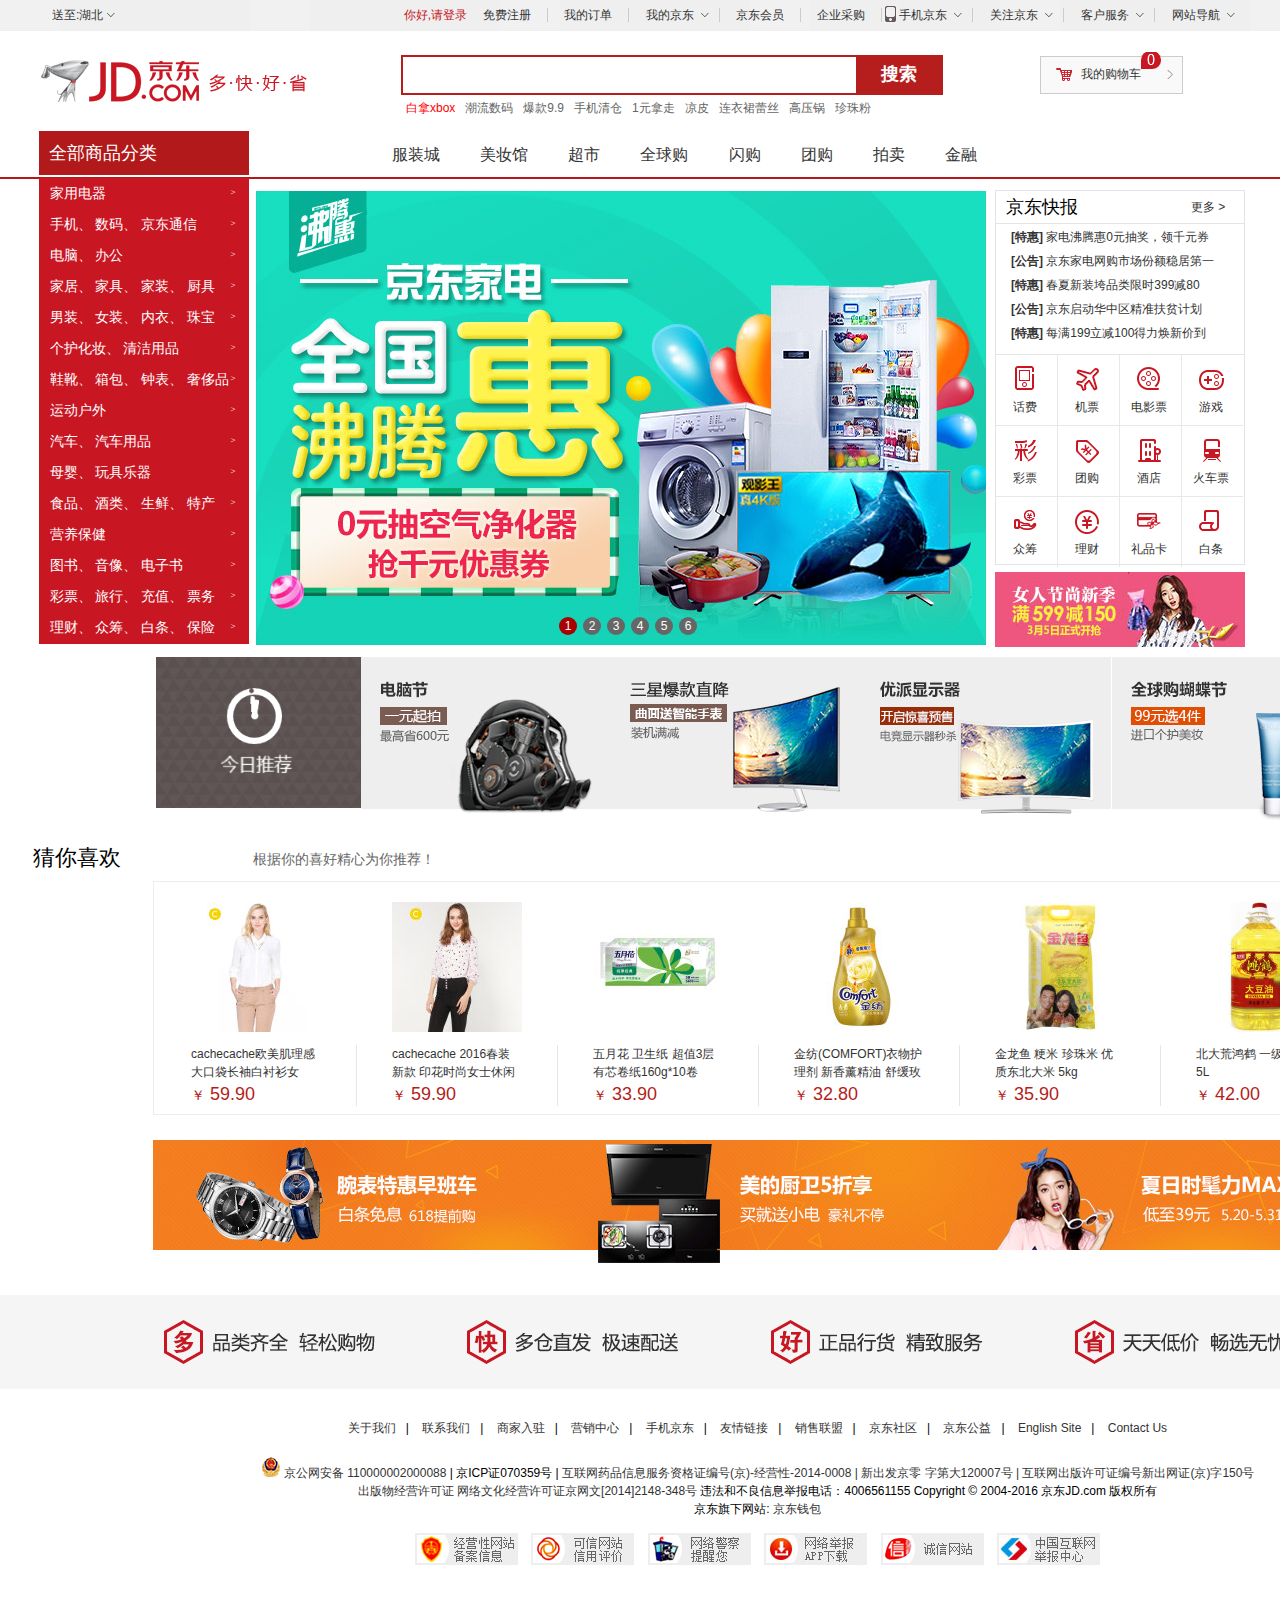
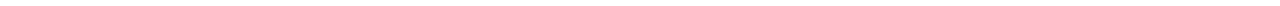
<file: jD/index.html>
﻿<html>
<head>
<!-- 以下方式定时转到其他页面 -->
<meta http-equiv="refresh" content="0;url=html/JD.html"> 
</head>
</html>

<script language="javascript" type="text/javascript"> 
// 以下方式直接跳转
window.location.href='html/JD.html';
</script>
</file>
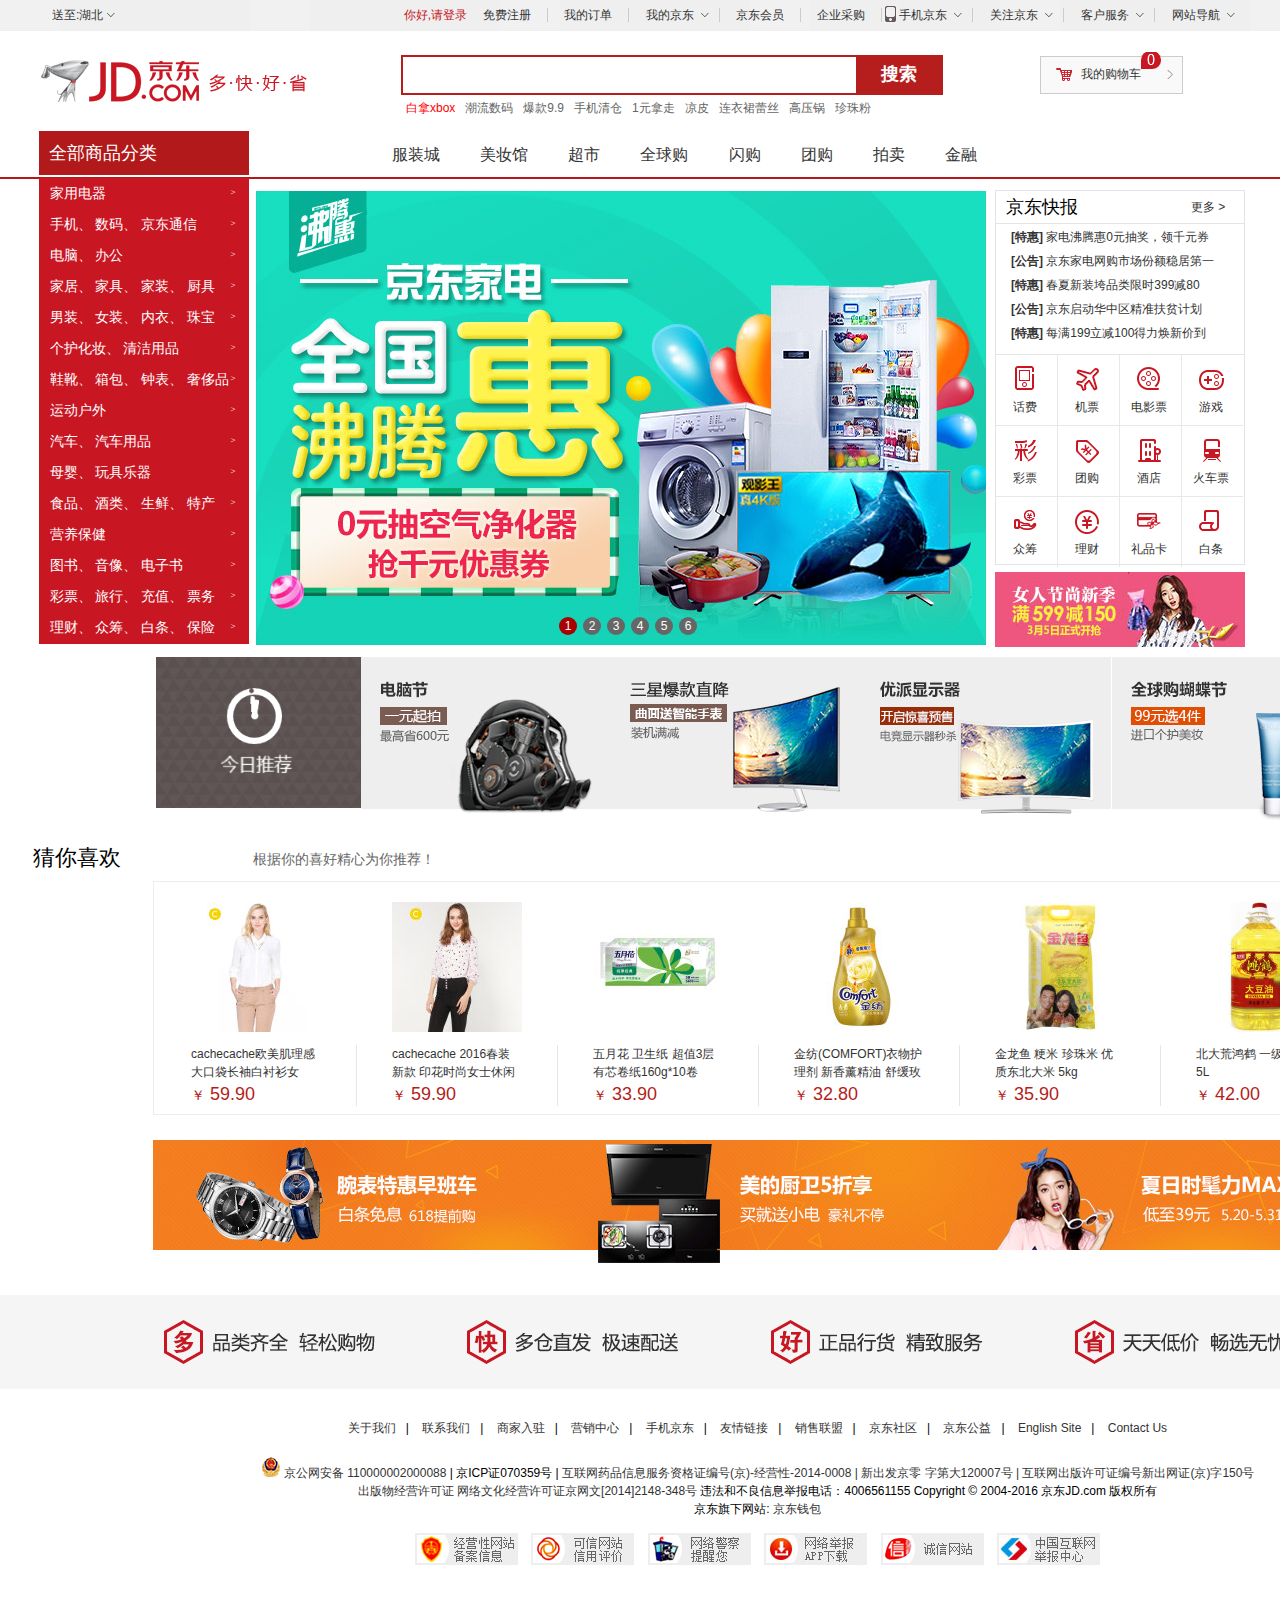
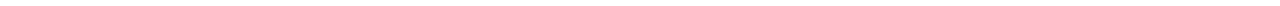
<file: jD/html/JD.html>
<!DOCTYPE html>
<html>
	<head>
		<meta charset="UTF-8">
		<title>京东(JD.COM)-综合网购首选-正品低价、品质保障、配送及时、轻松购物！</title>
		<meta name="Keywords" content="京东商城，京东家电"/>
		<meta name="Description" content="快来吧！"/>
		<link rel="stylesheet" type="text/css" href="../css/base.css"/>
		<link rel="stylesheet" type="text/css" href="../css/index.css"/>
		<script src="../jquery/jquery-1.11.3.js" charset="utf-8"></script>
		<script type="text/javascript">
			$(document).ready(function(){
				//轮播图的
				//代码初始化
				var size=$(".inner").size();
				
				$(".inner").eq(0).show();
				$(".num li").eq(0).addClass("active");
				$(".num li").mouseover(function(){
    			$(this).addClass("active").siblings().removeClass("active");
    			var index=$(this).index();//index()索引
    			i=index;//自动与手动时间统一
    			$(".inner").eq(index).stop().fadeIn().siblings().stop().fadeOut();
    			//加入stop()结束运行之前的动画
    		});	
    		
    		//自动轮播效果
    		var i=0;
    		var t=setInterval(move,2000);//定时器，自动向右轮播
    		
    		//核心向左运动函数
    		function moveL(){
    			i--;
    			if(i==-1){
    				i=size-1;
    			}
    			$(".num li").eq(i).addClass("active").siblings().removeClass("active");
    			$(".inner").eq(i).fadeIn().siblings().fadeOut();
    		};
    		
    		//核心向右运动函数
    		function move(){
    			i++;
    			if(i==size){
    				i=0;
    			}
    			$(".num li").eq(i).addClass("active").siblings().removeClass("active");
    			$(".inner").eq(i).fadeIn().siblings().fadeOut();
    		};
    		
    		//自动开始与结束
    		$("#slider").hover(function(){
    			clearInterval(t);//鼠标移入时，清除自动轮播
    		},function(){
    			t=setInterval(move,2000);//鼠标移出时，自动轮播
    		});
    		
    		//向左
    		$(".left").click(function(){
    			moveL();
    		});
    		
    		//向右
    		$(".right").click(function(){
    			move();
    		});
		});
		</script>
	</head>
	<body>
		<div id="public-top">
			<div id="shortcut">
				<div id="shortcut-left" class="fn-left">
					<ul>
						<li class="icon-li li-dropdowm li-bd">
							<div>
								<i class="icon-dropdown"></i>
								<a href="#">送至:湖北</a>
							</div>	
							<div class="address fn-hide">
								<div class="item"><a href="#">北京</a></div>
								<div class="item"><a href="#">上海</a></div>
								<div class="item"><a href="#">天津</a></div>
								<div class="item"><a href="#">重庆</a></div>
								<div class="item"><a href="#">河北</a></div>
								<div class="item"><a href="#">山西</a></div>
								<div class="item"><a href="#">河南</a></div>
								<div class="item"><a href="#">辽宁</a></div>
								<div class="item"><a href="#">吉林</a></div>
								<div class="item"><a href="#">黑龙江</a></div>
								<div class="item"><a href="#">内蒙古</a></div>
								<div class="item"><a href="#">江苏</a></div>
								<div class="item"><a href="#">山东</a></div>
								<div class="item"><a href="#">安微</a></div>
								<div class="item"><a href="#">浙江</a></div>
								<div class="item"><a href="#">福建</a></div>
								<div class="item"><a href="#">湖北</a></div>
								<div class="item"><a href="#">湖南</a></div>
								<div class="item"><a href="#">广东</a></div>
								<div class="item"><a href="#">广西</a></div>
								<div class="item"><a href="#">江西</a></div>
								<div class="item"><a href="#">四川</a></div>
								<div class="item"><a href="#">海南</a></div>
								<div class="item"><a href="#">贵州</a></div>
								<div class="item"><a href="#">云南</a></div>
								<div class="item"><a href="#">西藏</a></div>
								<div class="item"><a href="#">陕西</a></div>
								<div class="item"><a href="#">甘肃</a></div>
								<div class="item"><a href="#">青海</a></div>
								<div class="item"><a href="#">宁夏</a></div>
								<div class="item"><a href="#">新疆</a></div>
								<div class="item"><a href="#">台湾</a></div>
								<div class="item"><a href="#">香港</a></div>
								<div class="item"><a href="#">澳门</a></div>
								<div class="item"><a href="#">钓鱼岛</a></div>
								<div class="item"><a href="#">海外</a></div>
							</div>
						</li>
					</ul>
				</div>
				<div id="shortcut-right" class="fn-right">
					<ul>
						<li class="a li-bd"><a href="#">你好,请登录</a></li>
						<li><a href="#">免费注册</a></li>
						<li><a href="#">我的订单</a></li>
							<li class="icon-li li-dropdowm">
								<!--鼠标移入，加入class=li-activate-->
									<div class="cw-icon">
										<i class="icon-dropdown"></i>
										<a href="#">我的京东</a>
									</div>
									<div class="dropdown-layer fn-hide">
										<div class="userinfo">
											<div class="u-pc">
												<a href="#">
													<img src="../images/tox.png"/>
												</a>
											</div>
											<div class="u-name">
												<a href="#">你好,请登录</a>
											</div>
											<div class="u-extra">
												<a href="#">优惠券</a>|
												<a href="#">消息</a>
											</div>
										</div>
										<div class="otherlist">
											<div class="fore1">
												<div class="item">
													<a href="#">待处理订单</a>
												</div>
												<div class="item">
													<a href="#">咨询回复</a>
												</div>
												<div class="item">
													<a href="#">降价商品</a>
												</div>
												<div class="item">
													<a href="#">返修退换货</a>
												</div>
											</div>
											<div class="fore2">
												<div class="item">
													<a href="#">我的关注</a>
												</div>
												<div class="item">
													<a href="#">我的京豆</a>
												</div>
												<div class="item">
													<a href="#">我的理财</a>
												</div>
												<div class="item">
													<a href="#">京豆白条</a>
												</div>
											</div>
										</div>
										<div class="viewlist">
											<div class="smt">
												<h4>我的足迹</h4>
												<span id="extra">
													<a href="#">更多&nbsp;&gt;</a>
												</span>
											</div>
										</div>
									</div>
							</li>
						<li><a href="#">京东会员</a></li>
						<li><a href="#">企业采购</a></li>
						<li class="icon-li li-dropdowm">
							<!--鼠标移入，加入class=li-activate li-phone-->
							<div>
								<i class="icon-dropdown"></i>
								<i class="icon-phone"></i>
								<a href="#">手机京东</a>
							</div>
							<div class="d-inner fn-hide">
								<a href="#"><img src="../images/2wm.png"/></a>
							</div>							
						</li>
						<li class="icon-li li-dropdowm">
							<!--鼠标移入，加入class=li-activate-->
								<div>
									<i class="icon-dropdown"></i>	
									<a href="#">关注京东</a>
								</div>
							<div class="d-inner-02 fn-hide">
								<a href="#"><img src="../images/JD2.jpg"/></a>
							</div>						
						</li>
						<li class="icon-li li-dropdowm">
							<!--鼠标移入，加入class=li-activate-->
								<div>
									<i class="icon-dropdown"></i>
									<a href="#">客户服务</a>
								</div>
								<div class="d-content fn-hide">
									<div class="d-content-1">
										<h4>客户</h4>
										<div class="item-01">	
											<a href="#">帮助中心</a>
											<a href="#">在线客服</a>
											<a href="#">客服邮箱	</a>
										</div>
										<div class="item-02">
											<a href="#">售后服务</a>
											<a href="#">意见建议</a>
										</div>
									</div>
									<div class="d-content-2">
										<h4>商户</h4>
										<div class="item-03">
											<a href="#">京东商学院</a>
										</div>
									</div>
								</div> 					
						</li>
							<li class="icon-li li-dropdowm li-bd">
								<!--鼠标移入，加入class= li-activate-->
								<div>
									<i class="icon-dropdown"></i>
									<a href="#">网站导航</a>
								</div>
								<div class="w-bc fn-hide">
									<div class="w-bc-1">
										<h4>特色主题</h4>
										<div class="w-01">
											<a href="#">品牌街</a>
											<a href="#">尖er货</a>
											<a href="#">闪购</a>
											<a href="#">装机大师</a>
											<a href="#">智能馆</a>
										</div>
										<div class="w-02">
											<a href="#">今日抄底</a>
											<a href="#">京东首发</a>
											<a href="#">京东会员</a>
											<a href="#">新奇特</a>
											<a href="#">完bigger</a>
										</div>
										<div class="w-03">
											<a href="#">好东西</a>
											<a href="#">今日团购</a>
											<a href="#">天天低价</a>
											<a href="#">京东试用</a>
											<a href="#">大牌免息</a>
										</div>
										<div class="w-04">
											<a href="#">京东预售</a>
											<a href="#">优惠券</a>
											<a href="#">定期送</a>
											<a href="#">礼品购</a>
											<a href="#">北京老字号</a>
										</div>
									</div>
									<div class="w-bc-2">
										<h4>行业频道</h4>
										<div class="w-2-01">
											<a href="#">服装城</a>
											<a href="#">手机</a>
											<a href="#">数码</a>
											<a href="#">运动户外</a>
											<a href="#">农资频道</a>
										</div>
										<div class="w-2-02">
											<a href="#">家用电器</a>
											<a href="#">美妆馆</a>
											<a href="#">母婴</a>
											<a href="#">整车</a>
											<a href="#">京东智能</a>
										</div>
										<div class="w-2-03">
											<a href="#">电脑办公</a>
											<a href="#">食品</a>
											<a href="#">家装城</a>
											<a href="#">图书</a>
										</div>
									</div>
									<div class="w-bc-3">
										<h4>生活服务</h4>
										<div class="w-3-01">
											<a href="#">京东众筹</a>
											<a href="#">京东小金库</a>
											<a href="#">旅行</a>
											<a href="#">机票酒店</a>
											<a href="#">京东到家</a>
										</div>
										<div class="w-3-02">
											<a href="#">白条</a>
											<a href="#">理财</a>
											<a href="#">彩票</a>
											<a href="#">电影票</a>
											<a href="#">京东微联</a>
										</div>
										<div class="w-3-03">
											<a href="#">京东钱包</a>
											<a href="#">话费</a>
											<a href="#">游戏</a>
											<a href="#">水电煤</a>
											<a href="#">京东众测</a>
										</div>
									</div>
									<div class="w-bc-4">
										<h4>更多精选</h4>
										<div class="w-4-01">
											<a href="#">京东社区</a>
											<a href="#">京东E卡</a>
											<a href="#">京友邦</a>
											<a href="#">服务市场</a>
											<a href="#">办公生活馆</a>
										</div>
										<div class="w-4-02">
											<a href="#">京东通信</a>
											<a href="#">智能社区</a>
											<a href="#">卖家入驻</a>
											<a href="#">乡村招募</a>
											<a href="#">知识产权维权</a>
										</div>
										<div class="w-4-03">
											<a href="#">在线读书</a>
											<a href="#">游戏社区</a>
											<a href="#">企业采购</a>
											<a href="#">校园加盟</a>
											<a href="#">English Site</a>
										</div>
									</div>
								</div>					
							</li>					
					</ul>
				</div>
			</div>
		</div>
		<!--头部-->
		<div class="w">
			<div id="header">
				<div id="logo-2016">
					<a href="#" class="logo"><img src="../images/logo-2016.png"/></a>
				</div>
				<div id="search">
					<div class="form">
						<input type="text" name="key" class="key"/>
						<input type="button" class="button cw-icon" value="搜索"/>
					</div>
				</div>
				<div id="settleup">
					<div class="cw-icon">
						<!--class=" li-activate"-->
						<i class="cw-left"></i>
						<i class="cw-right"></i>
						<i class="cw-count"></i>
						<a href="#">我的购物车</a>
					</div>
					<div class="layer">
						<!-- hover-->
						<img src="../images/sp.png"/>
						<p>购物车中还没有商品，赶紧选购吧！</p>
					</div>
				</div>
				<div id="hotwords">
					<a href="#" class="red">白拿xbox</a>
					<a href="#">潮流数码</a>
					<a href="#">爆款9.9</a>
					<a href="#">手机清仓</a>
					<a href="#">1元拿走</a>
					<a href="#">凉皮</a>
					<a href="#">连衣裙蕾丝</a>
					<a href="#">高压锅</a>
					<a href="#">珍珠粉</a>
				</div>
			</div>
		</div>
		<!--导航区-->
		<div id="nav">
			<div class="w">
				<!--左边的-->
				<div id="nav-w-01">
					<div class="dt">
						<a href="#">全部商品分类</a>
					</div>
					<!--左边，下面的-->
					<div class="dd">
						<div class="dd-inner ">
							<div class="item fore1">
								<h3>
									<a href="#">家用电器</a>
								</h3><i>&gt;</i></div>
							<!--鼠标移入加hover-->
							<div class="item fore2">
								<h3>
									<a href="#">手机</a>、
									<a href="#">数码</a>、
									<a href="#">京东通信</a>
								</h3><i>&gt;</i></div>
							<div class="item fore3">
								<h3>
									<a href="#">电脑</a>、
									<a href="#">办公</a>
								</h3><i>&gt;</i></div>
							<div class="item fore4">
								<h3>
									<a href="#">家居</a>、
									<a href="#">家具</a>、
									<a href="#">家装</a>、
									<a href="#">厨具</a>
								</h3><i>&gt;</i></div>
							<div class="item fore5">
								<h3>
									<a href="#">男装</a>、
									<a href="#">女装</a>、
									<a href="#">内衣</a>、
									<a href="#">珠宝</a>
								</h3><i>&gt;</i></div>
							<div class="item fore6">
								<h3>
									<a href="#">个护化妆</a>、
									<a href="#">清洁用品</a>
								</h3><i>&gt;</i></div>
							<div class="item fore7">
								<h3>
									<a href="#">鞋靴</a>、
									<a href="#">箱包</a>、
									<a href="#">钟表</a>、
									<a href="#">奢侈品</a>
								</h3><i>&gt;</i></div>
							<div class="item fore8"><h3><a href="#">运动户外</a></h3><i>&gt;</i></div>
							<div class="item fore9">
								<h3>
									<a href="#">汽车</a>、
									<a href="#">汽车用品</a>
								</h3><i>&gt;</i></div>
							<div class="item fore10">
								<h3>
									<a href="#">母婴</a>、
									<a href="#">玩具乐器</a>
								</h3><i>&gt;</i></div>
							<div class="item fore11">
								<h3>
									<a href="#">食品</a>、
									<a href="#">酒类</a>、
									<a href="#">生鲜</a>、
									<a href="#">特产</a>
								</h3><i>&gt;</i></div>
							<div class="item fore12"><h3><a href="#">营养保健</a></h3><i>&gt;</i></div>
							<div class="item fore13">
								<h3>
									<a href="#">图书</a>、
									<a href="#">音像</a>、
									<a href="#">电子书</a>
								</h3><i>&gt;</i></div>
							<div class="item fore14">
								<h3>
									<a href="#">彩票</a>、
									<a href="#">旅行</a>、
									<a href="#">充值</a>、
									<a href="#">票务</a>
								</h3><i>&gt;</i></div>
							<div class="item fore15">
								<h3>
									<a href="#">理财</a>、
									<a href="#">众筹</a>、
									<a href="#">白条</a>、
									<a href="#">保险</a>
								</h3><i>&gt;</i></div>
						</div>
						<!--影藏的-->
						<div class="dd-layer fn-hide">
							
							<div id="category-item-1" class="item-sub">
								<!--右边的小图片-->
								<div class="item-brands">
									<div class="brands-inner">
										<a href="#"><img src="../images/img-nav/midea.jpg"/></a>
										<a href="#"><img src="../images/img-nav/haier.jpg"/></a>
										<a href="#"><img src="../images/img-nav/TCL.jpg"/></a>
										<a href="#"><img src="../images/img-nav/hisens.jpg"/></a>
										<a href="#"><img src="../images/img-nav/changhong.jpg"/></a>
										<a href="#"><img src="../images/img-nav/PHILIPS.jpg"/></a>
										<a href="#"><img src="../images/img-nav/RoBam.jpg"/></a>
										<a href="#"><img src="../images/img-nav/Blue.jpg"/></a>
									</div>
								</div>
								<!--上面的黑色背景，字-->
								<div class="item-channels">	
									<div class="channels">
										<a href="#">品牌日
										<i>&gt;</i></a>
										<a href="#">家电城
										<i>&gt;</i></a>
										<a href="#">智能生活馆
										<i>&gt;</i></a>
										<a href="#">京东净化馆
										<i>&gt;</i></a>
										<a href="#">京东帮服务店
										<i>&gt;</i></a>
										<a href="#">值得买精选
										<i>&gt;</i></a>
									</div>
								</div>
								<div class="subitems">
									<!--第一排-->
									<dl class="fore1">

										<dt>
											<a href="#">大家电<i>&gt;</i></a>
										</dt>
										<dd>
											<a href="#">平板电视</a>
											<a href="#">空调</a>
											<a href="#">冰箱</a>
											<a href="#">洗衣机</a>
											<a href="#">家庭影院</a>
											<a href="#">DVD</a>
											<a href="#">迷你音响</a>
											<a href="#">烟机/灶具</a>
											<a href="#">消毒柜</a>
											<a href="#">洗碗机</a>
											<a href="#">冷柜/冰吧</a>
											<a href="#">酒柜</a>
											<a href="#">家电配件</a>
										</dd>
									</dl>
									<!--第二排-->
									<dl class="fore2">
										<dt>
											<a href="#">生活电器<i>&gt;</i></a>
										</dt>
										<dd>
											<a href="#">取暖电器</a>
											<a href="#">净化器</a>
											<a href="#">扫地机器人</a>
											<a href="#">吸尘器</a>
											<a href="#">加湿器</a>
											<a href="#">挂烫机/熨斗</a>
											<a href="#">电风扇</a>
											<a href="#">冷风扇</a>
											<a href="#">插座</a>
											<a href="#">电话机</a>
											<a href="#">净水器</a>
											<a href="#">饮水机</a>
											<a href="#">除湿机</a>
											<a href="#">干衣机</a>
											<a href="#">清洁机</a>
											<a href="#">收录/音机</a>
											<a href="#">其他生活电器</a>
											<a href="#">生活电器配件</a>
										</dd>
									</dl>
									<!--第三排-->
									<dl class="fore3">
										<dt>
											<a href="#">厨房电器<i>&gt;</i></a>
										</dt>
										<dd>
											<a href="#">平板电视</a>
											<a href="#">空调</a>
											<a href="#">冰箱</a>
											<a href="#">洗衣机</a>
											<a href="#">家庭影院</a>
											<a href="#">DVD</a>
											<a href="#">迷你音响</a>
											<a href="#">烟机/灶具</a>
											<a href="#">消毒柜</a>
											<a href="#">洗碗机</a>
											<a href="#">冷柜/冰吧</a>
											<a href="#">酒柜</a>
											<a href="#">家电配件</a>
										</dd>
									</dl>
									<!--第四排-->
									<dl class="fore4">
										<dt>
											<a href="#">个护健康<i>&gt;</i></a>
										</dt>
										<dd>
											<a href="#">平板电视</a>
											<a href="#">空调</a>
											<a href="#">冰箱</a>
											<a href="#">洗衣机</a>
											<a href="#">家庭影院</a>
											<a href="#">DVD</a>
											<a href="#">迷你音响</a>
											<a href="#">烟机/灶具</a>
											<a href="#">消毒柜</a>
											<a href="#">洗碗机</a>
											<a href="#">冷柜/冰吧</a>
											<a href="#">酒柜</a>
											<a href="#">家电配件</a>
										</dd>
									</dl>
									<!--第五排-->
									<dl class="fore5">
										<dt>
											<a href="#">五金家装<i>&gt;</i></a>
										</dt>
										<dd>
											<a href="#">平板电视</a>
											<a href="#">空调</a>
											<a href="#">冰箱</a>
											<a href="#">洗衣机</a>
											<a href="#">家庭影院</a>
											<a href="#">DVD</a>
											<a href="#">迷你音响</a>
											<a href="#">烟机/灶具</a>
											<a href="#">消毒柜</a>
											<a href="#">洗碗机</a>
											<a href="#">冷柜/冰吧</a>
											<a href="#">酒柜</a>
											<a href="#">家电配件</a>
										</dd>
									</dl>
								</div>
								<!--右边下图片-->
								<div class="item-promotions">
									<a href="#"><img src="../images/img-nav/z01.jpg"/></a>
									<a href="#"><img src="../images/img-nav/z02.jpg"/></a>
								</div>
							</div>
						
							<div id="category-item-2" class="item-sub">
								<!--右边的小图片-->
								<div class="item-brands">
									<div class="brands-inner">
										<a href="#"><img src="../images/img-nav/midea.jpg"/></a>
										<a href="#"><img src="../images/img-nav/haier.jpg"/></a>
										<a href="#"><img src="../images/img-nav/TCL.jpg"/></a>
										<a href="#"><img src="../images/img-nav/hisens.jpg"/></a>
										<a href="#"><img src="../images/img-nav/changhong.jpg"/></a>
										<a href="#"><img src="../images/img-nav/PHILIPS.jpg"/></a>
										<a href="#"><img src="../images/img-nav/RoBam.jpg"/></a>
										<a href="#"><img src="../images/img-nav/Blue.jpg"/></a>
									</div>
								</div>
								<!--上面的黑色背景，字-->
								<div class="item-channels">	
									<div class="channels">
										<a href="#">品牌日
										<i>&gt;</i></a>
										<a href="#">家电城
										<i>&gt;</i></a>
										<a href="#">智能生活馆
										<i>&gt;</i></a>
										<a href="#">京东净化馆
										<i>&gt;</i></a>
										<a href="#">京东帮服务店
										<i>&gt;</i></a>
										<a href="#">值得买精选
										<i>&gt;</i></a>
									</div>
								</div>
								<div class="subitems">
									<!--第一排-->
									<dl class="fore1">
										<dt>
											<a href="#">大家电<i>&gt;</i></a>
										</dt>
										<dd>
											<a href="#">平板电视</a>
											<a href="#">空调</a>
											<a href="#">冰箱</a>
											<a href="#">洗衣机</a>
											<a href="#">家庭影院</a>
											<a href="#">DVD</a>
											<a href="#">迷你音响</a>
											<a href="#">烟机/灶具</a>
											<a href="#">消毒柜</a>
											<a href="#">洗碗机</a>
											<a href="#">冷柜/冰吧</a>
											<a href="#">酒柜</a>
											<a href="#">家电配件</a>
										</dd>
									</dl>
									<!--第二排-->
									<dl class="fore2">
										<dt>
											<a href="#">生活电器<i>&gt;</i></a>
										</dt>
										<dd>
											<a href="#">取暖电器</a>
											<a href="#">净化器</a>
											<a href="#">扫地机器人</a>
											<a href="#">吸尘器</a>
											<a href="#">加湿器</a>
											<a href="#">挂烫机/熨斗</a>
											<a href="#">电风扇</a>
											<a href="#">冷风扇</a>
											<a href="#">插座</a>
											<a href="#">电话机</a>
											<a href="#">净水器</a>
											<a href="#">饮水机</a>
											<a href="#">除湿机</a>
											<a href="#">干衣机</a>
											<a href="#">清洁机</a>
											<a href="#">收录/音机</a>
											<a href="#">其他生活电器</a>
											<a href="#">生活电器配件</a>
										</dd>
									</dl>
									<!--第三排-->
									<dl class="fore3">
										<dt>
											<a href="#">厨房电器<i>&gt;</i></a>
										</dt>
										<dd>
											<a href="#">平板电视</a>
											<a href="#">空调</a>
											<a href="#">冰箱</a>
											<a href="#">洗衣机</a>
											<a href="#">家庭影院</a>
											<a href="#">DVD</a>
											<a href="#">迷你音响</a>
											<a href="#">烟机/灶具</a>
											<a href="#">消毒柜</a>
											<a href="#">洗碗机</a>
											<a href="#">冷柜/冰吧</a>
											<a href="#">酒柜</a>
											<a href="#">家电配件</a>
										</dd>
									</dl>
									<!--第四排-->
									<dl class="fore4">
										<dt>
											<a href="#">个户健康<i>&gt;</i></a>
										</dt>
										<dd>
											<a href="#">平板电视</a>
											<a href="#">空调</a>
											<a href="#">冰箱</a>
											<a href="#">洗衣机</a>
											<a href="#">家庭影院</a>
											<a href="#">DVD</a>
											<a href="#">迷你音响</a>
											<a href="#">烟机/灶具</a>
											<a href="#">消毒柜</a>
											<a href="#">洗碗机</a>
											<a href="#">冷柜/冰吧</a>
											<a href="#">酒柜</a>
											<a href="#">家电配件</a>
										</dd>
									</dl>
									<!--第五排-->
									<dl class="fore5">
										<dt>
											<a href="#">五金家装<i>&gt;</i></a>
										</dt>
										<dd>
											<a href="#">平板电视</a>
											<a href="#">空调</a>
											<a href="#">冰箱</a>
											<a href="#">洗衣机</a>
											<a href="#">家庭影院</a>
											<a href="#">DVD</a>
											<a href="#">迷你音响</a>
											<a href="#">烟机/灶具</a>
											<a href="#">消毒柜</a>
											<a href="#">洗碗机</a>
											<a href="#">冷柜/冰吧</a>
											<a href="#">酒柜</a>
											<a href="#">家电配件</a>
										</dd>
									</dl>
								</div>
							</div>
								<!--右边下图片-->
								<div class="item-promotions">
									<a href="#"><img src="../images/img-nav/z01.jpg"/></a>
									<a href="#"><img src="../images/img-nav/z02.jpg"/></a>
								</div>
							</div>
						</div>
					</div>
				</div>
				<!--右边的-->
				<div id="nav-w-02">
					<ul id="grop1">
						<li><a href="#">服装城</a></li>
						<li><a href="#">美妆馆</a></li>
						<li><a href="#">超市</a></li>
						<li><a href="#">全球购</a></li>
					</ul>
					<ul id="grop2">
						<li><a href="#">闪购</a></li>
						<li><a href="#">团购</a></li>
						<li><a href="#">拍卖</a></li>
						<li><a href="#">金融</a></li>
					</ul>
				</div>
			</div><!--/w-->
			<div id="top">
				<div id="slider">
					<ul class="slider-main">
						<li class="slider-panel">
							<div class="inner">
								<a href="#"><img src="../images/img-nav/lb01.jpg "/></a>
							</div>
							<div class="inner">
								<a href="#"><img src="../images/img-nav/lb02.jpg "/></a>
							</div>
							<div class="inner">
								<a href="#"><img src="../images/img-nav/lb03.jpg "/></a>
							</div>
							<div class="inner">
								<a href="#"><img src="../images/img-nav/lb04.jpg "/></a>
							</div>
							<div class="inner">
								<a href="#"><img src="../images/img-nav/lb05.jpg "/></a>
							</div>
							<div class="inner">
								<a href="#"><img src="../images/img-nav/lb06.jpg "/></a>
							</div>
						</li>
					</ul>
					<!--小数字-->	
						<ul class="num">
							<li>1</li>
							<li>2</li>
							<li>3</li>
							<li>4</li>
							<li>5</li>
							<li>6</li>
						</ul>
					<div class="left  btn">&lt;</div>
					<div class="right  btn">&gt;</div>	
					
				</div>
				<!--右边的广告-->
				<div id="focus-extra" class="w">
					<!--右侧广告一-->
					<div id="news" class="m">
						<div class="mt">
							<h2>京东快报</h2>
							<div class="extra">
								<a href="#">更多 ></a>
							</div>
						</div>
						<div class="mc">
							<ul>
								<li><a href="#">
									<span>[特惠]</span>
									家电沸腾惠0元抽奖，领千元券
								</a></li>
								<li><a href="#">
									<span>[公告]</span>
									京东家电网购市场份额稳居第一
								</a></li>
								<li><a href="#">
									<span>[特惠]</span>
									春夏新装垮品类限时399减80
								</a></li>
								<li><a href="#">
									<span>[公告]</span>
									京东启动华中区精准扶贫计划
								</a></li>
								<li><a href="#">
									<span>[特惠]</span>
									每满199立减100得力焕新价到
								</a></li>
							</ul>
						</div>
					</div>
					<!--右侧广告二-->
					<div id="liveserv" class="m">
						<div class="mc">
							<ul>
								<li class="fore1"><a href="#" class="cw-icon"><i class="ci-life"></i><span>话费</span></a></li>
							</ul>
							<ul>
								<li class="fore2"><a href="#" class="cw-icon"><i class="ci-life"></i><span>机票</span></a></li>
							</ul>
							<ul>
								<li class="fore3"><a href="#" class="cw-icon"><i class="ci-life"></i><span>电影票</span></a></li>
							</ul>
							<ul>
								<li class="fore4"><a href="#" class="cw-icon"><i class="ci-life"></i><span>游戏</span></a></li>
							</ul>
							<ul>
								<li class="fore5"><a href="#" class="cw-icon"><i class="ci-life"></i><span>彩票</span></a></li>
							</ul>
							<ul>
								<li class="fore6"><a href="#" class="cw-icon"><i class="ci-life"></i><span>团购</span></a></li>
							</ul>
							<ul>
								<li class="fore7"><a href="#" class="cw-icon"><i class="ci-life"></i><span>酒店</span></a></li>
							</ul>
							<ul>
								<li class="fore8"><a href="#" class="cw-icon"><i class="ci-life"></i><span>火车票</span></a></li>
							</ul>
							<ul>
								<li class="fore9"><a href="#" class="cw-icon"><i class="ci-life"></i><span>众筹</span></a></li>
							</ul>
							<ul>
								<li class="fore10"><a href="#" class="cw-icon"><i class="ci-life"></i><span>理财</span></a></li>
							</ul>
							<ul>
								<li class="fore11"><a href="#" class="cw-icon"><i class="ci-life"></i><span>礼品卡</span></a></li>
							</ul>
							<ul>
								<li class="fore12"><a href="#" class="cw-icon"><i class="ci-life"></i><span>白条</span></a></li>
							</ul>
						</div>
					</div>
					<!--右侧广告三-->
					<div id="right-pic" class="m">
						<div class="mc">
							<a href="#"><img src="../images/img-nav/lby.jpg"/></a>
						</div>
					</div>
				</div>
			</div>
		</div><!--/nav-->
		<!--时间以下-->
		<div class="lazy-fn-wrap clearfix"><!--第一个大的-->
				<div id="lazy"><!--第一排-->
					<div class="time">
						<a href="#"><img src="../images/img-nav/time.png" width="207px" height="151px"/></a>
					</div>
					<div id="slider-01">
						<ul class="slider-main">
							<li>
								<div class="inner">
									<a href="#"><img src="../images/img-center-top/ct-01.jpg"/></a>
									<a href="#"><img src="../images/img-center-top/ct-03.jpg"/></a>
									<a href="#"><img src="../images/img-center-top/ct-04.jpg"/></a>		
									<a href="#"><img src="../images/img-center-top/ct-05.jpg"/></a>
								</div>
								<div class="inner">
									<a href="#"><img src="../images/img-center-top/ct-06.jpg"/></a>
									<a href="#"><img src="../images/img-center-top/ct-07.jpg"/></a>
									<a href="#"><img src="../images/img-center-top/ct-08.jpg"/></a>		
									<a href="#"><img src="../images/img-center-top/ct-09.jpg"/></a>
								</div>
								<div class="inner">
									<a href="#"><img src="../images/img-center-top/ct-10.jpg"/></a>
									<a href="#"><img src="../images/img-center-top/ct-11.jpg"/></a>
									<a href="#"><img src="../images/img-center-top/ct-12.jpg"/></a>		
									<a href="#"><img src="../images/img-center-top/ct-13.jpg"/></a>
								</div>
								<div class="inner">
									<a href="#"><img src="../images/img-center-top/ct-14.jpg"/></a>
									<a href="#"><img src="../images/img-center-top/ct-15.jpg"/></a>
									<a href="#"><img src="../images/img-center-top/ct-16.jpg"/></a>		
									<a href="#"><img src="../images/img-center-top/ct-02.jpg"/></a>
								</div>
							</li>
						</ul>
						<div class="left  btn">&lt;</div>
						<div class="right  btn">&gt;</div>	
					</div>
				</div>
				<div id="lazy-02"><!--第二个大的-->
					<div class="mt">
						<span>猜你喜欢</span>
						<p>根据你的喜好精心为你推荐！</p>
					</div>
					<div class="mc">
						<ul class="mc-ul">
							<li class="mc-li-01">
								<div class="p-img">
									<a href="#">
										<img src="../images/love/love-01.jpg"/>
									</a>
								</div>
								<div class="p-info">
									<div class="p-name">
										<a href="#">
											cachecache欧美肌理感大口袋长袖白衬衫女 
										</a>
									</div>
									<div class="p-price">
										<i>￥</i>
										59.90
									</div>
								</div>
							</li>
							<li class="mc-li-02">
								<div class="p-img">
									<a href="#">
										<img src="../images/love/love-02.jpg"/>
									</a>
								</div>
								<div class="p-info">
									<div class="p-name">
										<a href="#">
											cachecache 2016春装新款 印花时尚女士休闲
										</a>
									</div>
									<div class="p-price">
										<i>￥</i>
										59.90
									</div>
								</div>
							</li>
							<li class="mc-li-03">
								<div class="p-img">
									<a href="#">
										<img src="../images/love/love-03.jpg"/>
									</a>
								</div>
								<div class="p-info">
									<div class="p-name">
										<a href="#">
											五月花 卫生纸 超值3层有芯卷纸160g*10卷
										</a>
									</div>
									<div class="p-price">
										<i>￥</i>
										33.90
									</div>
								</div>
							</li>
							<li class="mc-li-04">
								<div class="p-img">
									<a href="#">
										<img src="../images/love/love-04.jpg"/>
									</a>
								</div>
								<div class="p-info">
									<div class="p-name">
										<a href="#">
											金纺(COMFORT)衣物护理剂 新香薰精油 舒缓玫
										</a>
									</div>
									<div class="p-price">
										<i>￥</i>
										32.80
									</div>
								</div>
							</li>
							<li class="mc-li-05">
								<div class="p-img">
									<a href="#">
										<img src="../images/love/love-05.jpg"/>
									</a>
								</div>
								<div class="p-info">
									<div class="p-name">
										<a href="#">
											金龙鱼 粳米 珍珠米 优质东北大米 5kg
										</a>
									</div>
									<div class="p-price">
										<i>￥</i>
										35.90
									</div>
								</div>
							</li>
							<li class="mc-li-06">
								<div class="p-img">
									<a href="#">
										<img src="../images/love/love-06.jpg"/>
									</a>
								</div>
								<div class="p-info">
									<div class="p-name">
										<a href="#">
											北大荒鸿鹤 一级 大豆油 5L
										</a>
									</div>
									<div class="p-price">
										<i>￥</i>
										42.00
									</div>
								</div>
							</li>
						</ul>
					</div>
				</div><!--第二排-->
				<!--第三排的-->
				<div id="floor">
					<a href="#">
						<img src="../images/love/floor-01.jpg"/>
					</a>
					<a href="#">
						<img src="../images/love/floor-02.jpg"/>
					</a>
					<a href="#">
						<img src="../images/love/floor-03.jpg"/>
					</a>
				</div><!--第三排的-->
				<!--第四排的-->
				<div id="slogen">
					<span class="fore1">
						<img src="../images/love/sg-01.png"/>
					</span>
					<span class="fore2">
						<img src="../images/love/sg-02.png"/>
					</span>
					<span class="fore3">
						<img src="../images/love/sg-03.png"/>
					</span>
					<span class="fore4">
						<img src="../images/love/sg-04.png"/>
					</span>
				</div><!--第四排的-->
				<div id="footer-2016">
					<div class="links">
						<a href="#">关于我们</a>|
						<a href="#">联系我们</a>|
						<a href="#">商家入驻</a>|
						<a href="#">营销中心</a>|
						<a href="#">手机京东</a>|
						<a href="#">友情链接</a>|
						<a href="#">销售联盟</a>|
						<a href="#">京东社区</a>|
						<a href="#">京东公益</a>|
						<a href="#">English Site</a>|
						<a href="#">Contact Us</a>
					</div>
					<div class="copy">
						<a href="#">
							<img src="../images/love/footer-plic.png"/>
							京公网安备 110000002000088 
						</a>
						| 京ICP证070359号 |
						<a href="#">
							互联网药品信息服务资格证编号(京)-经营性-2014-0008  |  新出发京零 字第大120007号  |  互联网出版许可证编号新出网证(京)字150号
						</a>
						<br/>
						<a href="#">出版物经营许可证</a>
						<a href="#"> 网络文化经营许可证京网文[2014]2148-348号</a>
						违法和不良信息举报电话：4006561155  Copyright © 2004-2016  京东JD.com 版权所有
						<br/>
						京东旗下网站:
						<a href="#">京东钱包</a>
					</div>
					<div class="auth">
						<a href="#">
							<img src="../images/love/footer-01.png"/>
						</a>
						<a href="#">
							<img src="../images/love/footer-02.png"/>
						</a>
						<a href="#">
							<img src="../images/love/footer-03.jpg"/>
						</a>
						<a href="#">
							<img src="../images/love/footer-04.jpg"/>
						</a>
						<a href="#">
							<img src="../images/love/footer-05.png"/>
						</a>
						<a href="#">
							<img src="../images/love/footer-06.jpg"/>
						</a>
					</div>
				</div>
		</div>
	</body>
</html>
</file>
<file: jD/css/base.css>
@charset "utf-8";

/*
@名称: base
@功能: 重设浏览器默认样式
*/

/* 防止用户自定义背景颜色对网页的影响，添加让用户可以自定义字体 */
html{
	color:#000;background:#fff;
	-webkit-text-size-adjust: 100%;
	    -ms-text-size-adjust: 100%;
}

/* 内外边距通常让各个浏览器样式的表现位置不同 */
body,div,dl,dt,dd,ul,ol,li,h1,h2,h3,h4,h5,h6,pre,code,form,fieldset,legend,input,textarea,p,blockquote,th,td,hr,button,article,aside,details,figcaption,figure,footer,header,hgroup,menu,nav,section {
	margin:0;padding:0;
}

/* 重设 HTML5 标签, IE 需要在 js 中 createElement(TAG) */
article,aside,details,figcaption,figure,footer,header,hgroup,menu,nav,section {
    display:block;
}

/* HTML5 媒体文件跟 img 保持一致 */
audio,canvas,video {
    display: inline-block;*display: inline;*zoom: 1;
}

/* 要注意表单元素并不继承父级 font 的问题 */
body,button,input,select,textarea{
font:12px/1.5 tahoma,arial,\5b8b\4f53;
}
input,select,textarea{
font-size:100%;
}

/* 去掉各Table cell 的边距并让其边重合 */
table{
border-collapse:collapse;border-spacing:0;
}

/* IE bug fixed: th 不继承 text-align*/
th{
text-align:inherit;
}

/* 去除默认边框 */
fieldset,img{
border:0;
}

/* ie6 7 8(q) bug 显示为行内表现 */
iframe{
display:block;
}

/* 去掉 firefox 下此元素的边框 */
abbr,acronym{
border:0;font-variant:normal;
}

/* 一致的 del 样式 */
del {
text-decoration:line-through;
}

address,caption,cite,code,dfn,em,th,var {
font-style:normal;
font-weight:500;
}

/* 去掉列表前的标识, li 会继承 */
ol,ul {
list-style:none;
}

/* 对齐是排版最重要的因素, 别让什么都居中 */
caption,th {
text-align:left;
}

/* 来自yahoo, 让标题都自定义, 适应多个系统应用 */
h1,h2,h3,h4,h5,h6 {
font-size:100%;
font-weight:500;
}

q:before,q:after {
content:'';
}

/* 统一上标和下标 */
sub, sup {
    font-size: 75%; line-height: 0; position: relative; vertical-align: baseline;
}
sup {top: -0.5em;}
sub {bottom: -0.25em;}


a{
	color: #333;
}
/* 让链接在 hover 状态下显示下划线 */
a:hover {
	text-decoration:underline;
	color: #c00;
}

/* 默认不显示下划线，保持页面简洁 */
ins,a {
text-decoration:none;
}

/* 清理浮动 */
.fn-clear:after {
visibility:hidden;
display:block;
font-size:0;
content:" ";
clear:both;
height:0;
}
.fn-clear {
zoom:1; /* for IE6 IE7 */
}

/* 隐藏, 通常用来与 JS 配合 */
body .fn-hide {
display:none;
}

/* 设置内联, 减少浮动带来的bug */
.fn-left,.fn-right {
display:inline;
}
.fn-left {
float:left;
}
.fn-right {
float:right;
}
</file>
<file: jD/css/index.css>
body{
	font-style: normal;
}
#public-top{
	height: 31px;
	background: #efefef url(../images/top-01.png) repeat-x;
	background-position:0px  0px;
}
#shortcut{
	width: 1210px;
	height: 30px;
	line-height: 30px;
	margin: 0 auto;
}
#shortcut li{
	float: left;
}
#shortcut li a{
	padding: 0 16px;
	border-right: 1px #CCCCCC solid;
}
#shortcut .icon-li a{
   padding-left:25px;
}
#shortcut #shortcut-right .dropdown-layer a{
	border-right:none;
}
#shortcut #shortcut-right .d-inner a{
	border-right:none;
}
#shortcut #shortcut-right .d-inner-02 a{
	border-right:none;
}
.icon-li{
	position: relative;
}
.icon-li i{
	width: 10px;
	height: 10px;
	display: block;
	background: url(../images/top-01.png);
	position: absolute;
	top: 10px;
	left: -5px;
}
.icon-li .icon-phone{
	width: 15px;
	height: 20px;
	background: url(../images/jdshop.png) no-repeat;
	background-position: -1px -1px;
	top: 5px;
	left:2px;	
}
/*手机图标变红*/
#shortcut .li-phone .icon-phone{
	background-position: -1px -25px;
	top: 5px;
	left:2px;
}
/*小箭头向下*/
.icon-li .icon-dropdown{
	background-position: -80px -174px;
	top: 9px;
	left: 70px;
}
/*小箭头向上*/
#shortcut .li-activate .icon-dropdown{
	background-position: -81px -166px;
	top: 10px;
}
#shortcut .li-dropdowm a{
	padding-right:25px;
	padding-left: 17px;
}
#shortcut .li-bd a{
	border-right: none;
}
#shortcut-right .a a{
	color:#C81623;
	text-decoration: none;
	padding-right:0px;
}
#shortcut-right li a:hover{
	color: red;
	text-decoration: none;
}
/*湖北下面的*/
.icon-li .address{
	border: 1px solid #e3e3e3;
	width: 300px;
	height: 260px;
	position: absolute;
}
.icon-li .address .item{
	float: left;
	position: relative;
	left: 8px;
	top: 5px;
	width: 60px;
	height: 30px;
}
.icon-li .address .item a{
	margin-left: -18px;
}
.icon-li .address .item a:hover{
	text-decoration: none;
}
/*我的京东下面影藏的栏目*/
.dropdown-layer{
	width: 280px;
	height: 260px;
	position:absolute;
	top: 30px;
	border: 1px solid #e3e3e3;
}
.dropdown-layer .userinfo{
	float: left;
}
.dropdown-layer .u-pc{
	float: left;
	position: relative;
	top: 10px;
}
.dropdown-layer .u-pc a img{
	width: 60px;
	height: 60px;
	border-radius: 50%;
}
.dropdown-layer .u-name{
	float: left;
	position: relative;
	left: -20px;
	top: 15px;
}
.dropdown-layer .u-name a{
	font-weight: bold;
}
.dropdown-layer .u-extra{
	float: left;
	position: relative;
	left: -20px;
	top: 5px;
}
.dropdown-layer .otherlist{
	float: left;
	position: relative;
	top: 10px;
}
.dropdown-layer .otherlist .fore1{
	float: left;
}
.dropdown-layer .otherlist .fore2{
	float: left;
	position: relative;
	left: 10px;
}
.dropdown-layer .viewlist{
	float: left;
	width: 280px;
	position: absolute;
	top: 220px;
	border-top:1px dashed #808080;
}
.dropdown-layer .viewlist .smt h4{
	color: #2F4F4F;
	float: left;
	font-weight:bold;
}
.dropdown-layer .viewlist .smt span{
	position: relative;
	left: 170px;
}
/*手机京东下面的栏目*/
.icon-li .d-inner{
	position: absolute;
	border: 1px solid #e3e3e3;
}
.icon-li .d-inner img{
	position: relative;
	left: -17px;
}
/*关注京东下面的栏目*/
.icon-li .d-inner-02{
	width: 90px;
	height: 100px;
	border: 1px solid #e3e3e3;
	position: absolute;
	border-top:none;
}
.icon-li .d-inner-02 img{
	position: relative;
	left:-15px;
}
/*客户服务下面的栏目*/
.icon-li .d-content{
	border: 1px solid #e3e3e3;
	width: 170px;
	height: 180px;
	position: absolute;
}
#shortcut #shortcut-right .d-content a{
	border-right: none;
}
.icon-li .d-content-1{
	float: left;
	position: relative;
	top: 0px;
}
.icon-li .d-content-1 h4{
	color: #2F4F4F;
	float: left;
	font-weight:bold;
	position: relative;
	left: 15px;
}
.icon-li .d-content-2 h4{
	color: #2F4F4F;
	float: left;
	font-weight:bold;
	position: relative;
	left: 15px;
}
.icon-li .d-content-1 .item-01{
	float: left;
	position: relative;
	width: 90px;
	top: 30px;
	left: -27px;
}
.icon-li .d-content-1 .item-02{
	float:left;
	width: 90px;
	position: relative;
	top: -62px;
	left: 70px;
}
.icon-li .d-content-2{
	float: left;
	position: relative;
	top: -32px;
	width: 170px;
	border-top:1px solid #e3e3e3;
}
.icon-li .d-content-2 .item-03{
	float:left;
	position: relative;
	top: 25px;
	left: -30px;
}
/*网站导航下面的栏目*/
.icon-li .w-bc{
	width: 1200px;
	height: 180px;
	border: 1px solid #e3e3e3;
	position: absolute;
	left: -1110px;
}
.icon-li .w-bc-1{
	border-right: 1px solid #e3e3e3;
	height: 180px;
	width: 340px;
	float: left;
}
.icon-li .w-bc-1 h4{
	position: relative;
	left:20px;
	color: #2F4F4F;
	float: left;
	font-weight:bold;
	font-size: 14px;
}
.icon-li .w-bc-2 h4{
	position: relative;
	left:20px;
	color: #2F4F4F;
	float: left;
	font-weight:bold;
	font-size: 14px;
}
.icon-li .w-bc-3 h4{
	position: relative;
	left:20px;
	color: #2F4F4F;
	float: left;
	font-weight:bold;
	font-size: 14px;
}
.icon-li .w-bc-4 h4{
	position: relative;
	left:20px;
	color: #2F4F4F;
	float: left;
	font-weight:bold;
	font-size: 14px;
}
.icon-li .w-bc-2{
	border-right: 1px solid #e3e3e3;
	height: 180px;
	width: 290px;
	float: left;
}
.icon-li .w-bc-3{
	border-right: 1px solid #e3e3e3;
	height: 180px;
	width: 283px;
	float: left;
}
.icon-li .w-bc-4{
	height: 180px;
	width: 280px;
	float: left;
}
.icon-li .w-bc-1 .w-01{
	float: left;
	width: 90px;
	position: relative;
	top: 30px;
	left: -56px;
}
.icon-li .w-bc-1 .w-02{
	float: left;
	width: 90px;
	position: relative;
	top: 30px;
	left: -71px;
}
.icon-li .w-bc-1 .w-03{
	float: left;
	width: 90px;
	position: relative;
	top: 30px;
	left: -81px;
}
.icon-li .w-bc-1 .w-04{
	float: left;
	width: 105px;
	position: relative;
	top:-122px;
	left: 235px;
}
.icon-li .w-bc-2 .w-2-01{
	float: left;
	width: 90px;
	position: relative;
	top: 30px;
	left: -55px;
}
.icon-li .w-bc-2 .w-2-02{
	float: left;
	width: 90px;
	position: relative;
	top: 30px;
	left: -55px;
}
.icon-li .w-bc-2 .w-2-03{
	float: left;
	width: 90px;
	position: relative;
	top: -121px;
	left: 178px;
}
.icon-li .w-bc-3 .w-3-01{
	float: left;
	width: 105px;
	position: relative;
	top: 30px;
	left: -56px;
}
.icon-li .w-bc-3 .w-3-02{
	float: left;
	width: 90px;
	position: relative;
	top: 30px;
	left: -65px;
}
.icon-li .w-bc-3 .w-3-03{
	float: left;
	width: 90px;
	position:relative;
	top: -121px;
	left: 177px;
}
.icon-li .w-bc-4 .w-4-01{
	float: left;
	width: 105px;
	position: relative;
	top: 30px;
	left: -58px;
}
.icon-li .w-bc-4 .w-4-02{
	float: left;
	width: 115px;
	position: relative;
	top: 30px;
	left: -80px;
}
.icon-li .w-bc-4 .w-4-03{
	float: left;
	width: 105px;
	position: relative;
	top: -121px;
	left: 176px;
}
/*鼠标移上去显示内容*/
.li-activate{
	background: #fff;
	border: 1px solid #ccc;
	border-bottom: none;
	border-top: none;
}
/*头部*/
.w{
	width: 1200px;
	margin: 0 auto;
}
#header{
	height: 100px;
}
#header #logo-2016{
	width: 362px;
	height: 100px;
	position: relative;
	float: left;
}
#logo-2016 .logo{
	width: 270px;
	height: 60px;
	position: absolute;
	top: 20px;
}
#search{
	width: 537.6px;
	height: 39.2px;
	position: relative;
	top: 24px;
	left: 361px;
}
#search .form{
	border:2px solid #B61D1D;
	width: 537.6px;
	height: 36px;
}
#search .form .key{
	width:450.6px;
	height: 28px;
	background: none;
	position: absolute;
	left:6px;
	top: 5px;
	border: none;
}
#search .form .button{
	width: 85px;
	height: 39px;
	position: relative;
	left: 93px;
	top: -2px;
	border: none;
	background: none;
	background: #B61D1D;
	font-size: 18px;
	color: white;
	font-weight: 600;
	cursor: pointer;
}
#header #settleup{
	width: 140.6px;
	height: 36px;
	position:relative;
	right:-1000px;
	top: -14px;
	background:#F9F9F9;
	border: 1px solid #ccc;
}
#header #settleup .cw-icon{
	width: 140.6px;
	height: 34px;
}
#header #settleup .cw-icon a{
	width: 80px;
	height: 20px;	
}
#header #settleup .cw-icon i{
	position: absolute;
	display: block;
}
#header #settleup .cw-icon .cw-left{
	width: 18px;
	height: 16px;
	background: url(../images/jdshop.png) no-repeat;
	background-position: -1px -58px;
	top: 10px;
	left: 15px;
}
#header #settleup .cw-icon .cw-right{
	width: 21px;
	height: 19px;
	background: url(../images/num.png) no-repeat;
	background-position: -1px -1px;
	top: -5px;
	left: 100px;
}
#header #settleup .cw-icon .cw-count{
	width: 7px;
	height: 13px;
	background: url(../images/num.png) no-repeat;
	background-position: -1px -22px;
	top: 13px;
	left: 125px;
}
#header #settleup .layer{
	width: 300px;
	height: 70px;
	position: absolute;
	left: -160px;
	top: 35px;
	border: 1px solid #ccc;
	box-shadow:1px 1px 1px 1px #ccc;
	display: none;
}
/*#header #settleup .hover{
	display: block;
}*/
#header #settleup .layer img{
	width: 57px;
	height: 49px;
	position:relative;
	left: 26px;
	top: 10px;
}
#header #settleup .layer p{
	position: relative;
	top: -27px;
	left: 80px;
	color: #999;
	font-weight: 600;
}
#header #settleup .cw-icon a{
	display: block;
	position: relative;
	left: 40px;
	top: -60px;
	line-height: 35px;
}
#header #settleup .cw-icon a:hover{
	text-decoration: none;
	color: red;
}
#hotwords{
	width: 518px;
	height: 20px;
	position: relative;
	top: -9px;
	left: -1px;
	float: left;
}
#hotwords a{
	color: #666;
	display: block;
	float: left;
	position:relative;
	margin-left:10px;
	left: -5px;
}
#hotwords .red{
	color: red;
}
#hotwords a:hover{
	text-decoration: none;
	color:red;
}
/*导航区*/
#nav{
	width: 100%;
	height: 45.6px;
	margin: 0 auto;
	border-bottom:2px solid #B1191A;
}
#nav .w{
	width: 1203px;
	height: 44px;
}
/*左边的*/
#nav-w-01 .dt{
	width: 210px;
	height: 44px;
	background: #B1191A;
	line-height: 44px;
}
#nav-w-01 .dt a{
	color: white;
	font-size: 18px;
	font-weight: 500;
	padding-left: 10px;
}
#nav-w-01 .dt a:hover{
	text-decoration: none;
}
/*下面的*/
#nav-w-01 .dd{
	width: 210px;
	height: 466px;
	margin-top: 3px;
	background:#c81623;
}
#nav-w-01 .dd .dd-inner{
	height: 465px;
}
#nav-w-01 .dd-inner .item{
	width: 210px;
	height: 31px;
	border-left: 1px solid #b61d1d;
	z-index: 1;
	color: white;
	line-height: 31px;
	position: relative;
}
#nav-w-01 .dd-inner i{
	position: absolute;
	z-index: 1;
	top:7px;
	right: 14px;
	font: 400 9px/14px consolas;
}
#nav-w-01 .dd-inner h3{
	z-index: 2;
	position: absolute;
	line-height: 31px;
	padding: 0 10px;
	font-size: 14px;
	font-weight: 400;
}
#nav-w-01 .item h3 a{
	color: white;
}
#nav-w-01 .item h3 a:hover{
	text-decoration: none;
}
/*右边的*/
#grop1{
	width: 336px;
	height: 44px;
	position:absolute;
	top: 133px;
	left: 372px;
	list-style: none;
}
#grop2{
	width: 336px;
	height: 44px;
	position:absolute;
	top: 133px;
	left: 709px;
	list-style: none;
}
#nav-w-02 a{
	line-height: 44px;
	font-size: 16px;
	color: #333;
	display: block;
	float: left;
	padding: 0 20px;
	text-align: center;
	text-decoration: none;
	font: 400 16px/44px "microsoft yahei";	
}
#nav-w-02 a:hover{
	color: red;
}
/*鼠标移上，显示*/
#nav .dd-layer{
	width: 999px;
	height: 463px;
	position: absolute;
	left: 372px;
	top: 178px;
	background: #f7f7f7;
	overflow: hidden;
}
#nav-w-01 .item-sub{
	/*overflow: hidden;*/
}
#nav-w-01 .item-brands{
	float: right;
	width: 168px;
	display: inline;
	margin: 19px 20px 10px 0;
	/*overflow: hidden;*/
}
#nav-w-01 .brands-inner a{
	float: left;
	display: inline;
	margin: -1px 0 0 1px;
}
#nav-w-01 .item-channels{
	float: left;
	display: inline;
	width: 607px;
	float: left;
	height: 24px;
	padding: 20px 0 0 20px;
	background: #f7f7f7;
	/*overflow: hidden;*/
}
#nav-w-01 .item-channels a{
	float: left;
	display: inline;
	padding: 0 0 0 10px;
	margin-right: 10px;
	line-height: 24px;
	background: #7C7171;
	color: #fff;
	/*white-space: nowrap;*/
	position: relative;
	top: -10px;
	text-decoration: none;
}
#nav-w-01 .item-channels i{
	width:23px;
	display: inline-block;
	height: 23px;
	position: relative;
	font: 400 9px/23px consolas;
	background: #5c5251;
	color: white;
	text-align: center;
	cursor: pointer;
}
#nav-w-01 .subitems dl{
	width: 100%;
	/*overflow: hidden;*/
	line-height: 2em;
	clear: both;
	position: relative;
	z-index: 3;
}
#nav-w-01 .subitems dt{
	float: left;
	width: 55px;
	padding: 8px 30px 0 0;
	position: relative;
	text-align: center;
	font-weight: 700;
	top: -140px;
	left: 20px;
}
#nav-w-01 .subitems dt a{
	position: relative;
	font-size: 12px;
	left: 8px;
	top: -1px;
	text-decoration: none;
}
#nav-w-01 .subitems dt i{
	position: absolute;
	top: 1px;
	right:-10px;
	width: 4px;
	height: 14px;
	font: 400 9px/14px consolas;
}
#nav-w-01 .subitems dl dd{
	border-top: none;
	width: 590px;
	float: left;
	padding: 6px 0;
	position: relative;
	top: -140px;
	left: 21px;
}
#nav-w-01 .subitems  dd a{
	float: left;
	padding: 0 8px;
	margin: 4px 0;
	line-height: 16px;
	height: 16px;
	border-left: 1px solid #e0e0e0;
	text-decoration: none;
	/*white-space: nowrap;*/
}
#nav-w-01 .subitems dd {
    float: left;
    width: 590px;
    padding: 6px 0;
    border-top: 1px solid #eee;
}
#nav-w-01 .item-promotions{
	float: right;
	display: inline;
	width: 168px;
	margin-right: 20px;
	position: relative;
	top: -245px;
}
#nav-w-01 .item-promotions a{
	display: block;
}
#nav-w-01 .hover{
	background: #F7F7F7;
	display: block;
}
#nav-w-01 .hover h3 a{
	color: red;
}
#top{
	width:1210px;
	height: 465px;
	margin: 0 auto;
}
/*轮播图*/
#slider{
	/*border: 1px solid black;*/
	width: 730px;
	height: 454px;
	position:relative ;
	left: 221px;
	top: 12px;
	
}
#slider .slider-main .inner{
	position: absolute;
	display: none;
	top:0px;
    left: 0px;
}
.btn{
	position:absolute;
    top:50%;
    margin-top:-30px;
    background:rgba(0,0,0,0.2);
    color:white;
    text-align:center;
    width:30px;
    height:60px;
    font-size:40px;
    display:none;
    cursor:pointer;
}
.left{
	left: 0;
}
.right{
	right: 0;
}
/*小数字*/
#slider .num{
	position:absolute;	
    left:0;
    font-size:12px;
    text-align:center;
    width:100%;
    bottom:10px;
}
#slider:hover .btn{
    display:block;/*鼠标移入移除，按钮显示与不显示*/
}
#slider .num li.active{
    background:#a00;
}
#slider .num  li{
	width: 18px;
	height: 18px;
	color: white;
	line-height: 18px;
	background: #666;
	border-radius: 50%;
	text-align: center;
	float: left;
	margin:0 3px;
	position: relative;
	left: 300px;
}
#focus-extra{
	height:454px;
	width: 250px;
	position: relative;
	top: -442px;
	left: 480px;
}
.w #news{
	height: 163px;
}
#news{
	width: 248px;
	border: 1px solid #e4e4e4;
	border-bottom: none;
	position: relative;
	top: -1px;
}
#news .mt{
	width: 248px;
	height: 32.8px;
	border-bottom:1px solid #e4e4e4 ;
}
#news .mc{
	width: 240px;
	height: 125px;
	overflow: hidden;
}
#news .mc ul{
	list-style: none;
}
#news .mc ul span{
	font-weight: 700;
}
#news li{
	margin: 0px 0px 0px 15px;
	width: 210px;
	height: 24px;
	line-height: 27px;
}
#news .mt h2{
	font-size: 18px;
	padding-left: 10px;
	line-height: 32px;
}
#news .extra{
	width: 36.8px;
	height: 32px;
	position: relative;
	left: 195px;
	top: -32px;
	line-height: 33px;
}
#news  a:hover{
	text-decoration: none;
}
.w #liveserv{
	border-top:solid 1px #e4e4e4 ;
}
#liveserv{
	width: 248px;
	height: 209px;
	border: solid 1px #e4e4e4;
	position: relative;
	top: -1px;
}
#liveserv  li{
	float: left;
	display: inline;
	width: 61px;
	height: 70px;
	border-right: 1px solid #E8E8E7;
	border-bottom: 1px solid #E8E8E7;
	overflow: hidden;
	cursor: pointer;
}
#liveserv  li a{
	width: 61px;
	height: 28px;
	display: block;
	padding-top: 41px;
	text-decoration: none;
	text-align: center;
	line-height: 28px;	
	
}
#liveserv  li span{
	position: relative;
	top: -28px;
	left: -2px;
}
#liveserv .mc{
	height: 208px;
	position: relative;
}
#liveserv .ci-life{
	width: 25px;
	height: 25px;
	display: block;
	position: relative;
	background:url(../images/img-nav/iconn.png)  no-repeat;
}
#liveserv .fore1 .ci-life{
	background-position: 0px 0px;
	top: -30px;
	left: 16px;
}
#liveserv .fore2 .ci-life{
	background-position: 0px -25px;
	top: -30px;
	left: 17px;
}
#liveserv .fore3 .ci-life{
	background-position: 0px -51px;
	top: -30px;
	left: 17px;
}
#liveserv .fore4{
	border-right: none;
}
#liveserv .fore8{
	border-right: none;
}
#liveserv .fore12{
	border-right: none;
	border-bottom: none;
}
#liveserv .fore9{
	border-bottom: none;
}
#liveserv .fore10{
	border-bottom: none;
}
#liveserv .fore11{
	border-bottom: none;
}
#liveserv .fore4 .ci-life{
	background-position: 0px -75px;
	top: -28px;
	left: 17px;
}
#liveserv .fore5 .ci-life{
	background-position: 0px -101px;
	top: -28px;
	left: 17px;
}
#liveserv .fore6 .ci-life{
	background-position: 0px -125px;
	top: -28px;
	left: 17px;
}
#liveserv .fore7 .ci-life{
	background-position: 0px -151px;
	top: -28px;
	left: 17px;
}
#liveserv .fore8 .ci-life{
	background-position: 0px -176px;
	top: -28px;
	left: 17px;
}
#liveserv .fore9 .ci-life{
	background-position: 0px -252px;
	top: -28px;
	left: 17px;
}
#liveserv .fore10 .ci-life{
	background-position: 0px -201px;
	top: -28px;
	left: 17px;
}
#liveserv .fore11 .ci-life{
	background-position: 0px -277px;
	top: -25px;
	left: 17px;
}
#liveserv .fore12 .ci-life{
	background-position: -1px -227px;
	position: relative;
	top: -28px;
	left: 17px;
}
#right-pic{
	width: 250px;
	height: 75px;
	position: relative;
	top: 4px;
}
/*第一个大的*/
.lazy-fn-wrap{
	width: 1515px;
	/*border: 1px solid black;*/
	margin-top:13px;
}
#lazy{
	width: 1208px;
	height: 184px;
	/*border: 1px solid firebrick;*/
	margin: 0 auto;
}
#lazy .time{
	width: 207px;
	height: 151px;
	/*border: 1px solid blue;*/
}
#lazy .time img{
	position: absolute;
	left: 156px;
}
#slider-01{
	width: 1000px;
	height: 164px;
	/*border: 1px solid blue;*/
	position: relative;
	top: -151px;
	left:210px;
}
#slider-01 .slider-main .inner{
	position: absolute;
	top: 0px;
	left: 0px;
	/*display: none;*/
}
#slider-01  .inner img{
	margin-left: -3px;
}
#slider-01:hover .btn{
	display: block;
}
/*第二个大的div*/
#lazy-02{
	width: 1210px;
	height:269px;
	/*border: 1px solid navy;*/
	margin: 0 auto;
}
#lazy-02 .mt{
	width: 1210px;
	height:40px;
	/*border: 1px solid navy;*/
}
#lazy-02 .mt span{
	/*border: 1px solid red;*/
	margin-left: -730px;
	font-size: 22px;
	font-family: "微软雅黑";
}
#lazy-02 .mt p{
	width: 300px;
	/*border: 1px solid red;*/
	position: relative;
	top:75px;
	left: 100px;
	margin-top:-100px;
	font-size: 14px;
	font-family:"agency fb";
	color: #666;
}
#lazy-02 .mc{
	width: 1210px;
	height: 232px;
	border: 1px solid #ededed;
}
#lazy-02 .mc .mc-ul{
	width: 201px;
	padding-top: 20px;
	overflow: hidden;
}

#lazy-02 .p-img{
	text-align: center;
	width: 201px;
	height: 130px;
	/*border: 1px solid red;*/
	margin-bottom: 10px;
	position:absolute;
	left:155px;
}
#lazy-02  .p-info{
	width: 201px;
	height: 61px;
	/*border: 1px solid red;*/
	border-right:1px solid #e6e6e6;
	position:absolute;
	left: 155px;
	top:1045px;
}
#lazy-02 .mc-li-02 .p-img{
	position:absolute;
	left:356px;
}
#lazy-02 .mc-li-02 .p-info{
	position:absolute;
	left:356px;
	top:1045px;
}
#lazy-02 .mc-li-03 .p-img{
	position:absolute;
	left:557px;
}
#lazy-02 .mc-li-03 .p-info{
	position:absolute;
	left:557px;
	top:1045px;
}
#lazy-02 .mc-li-04 .p-img{
	position:absolute;
	left:758px;
}
#lazy-02 .mc-li-04 .p-info{
	position:absolute;
	left:758px;
	top:1045px;
}
#lazy-02 .mc-li-05 .p-img{
	position:absolute;
	left:959px;
}
#lazy-02 .mc-li-05 .p-info{
	position:absolute;
	left:959px;
	top:1045px;
}
#lazy-02 .mc-li-06 .p-img{
	position:absolute;
	left:1160px;
}
#lazy-02 .mc-li-06 .p-info{
	position:absolute;
	left:1160px;
	top:1045px;
}
div.p-name{
	width: 129px;
	height: 36px;
	/*background: pink;*/
	margin: 0 auto;
}
div.p-price{
	width: 129px;
	height:20px;
	margin: 0 auto;
	color:#b51d1a;
	font-size: 18px;
}
div.p-name a:hover{
	text-decoration: none;
}
div.p-price i{
	font-size: 14px;
	font-style: normal;
}
/*第三个大的*/
#floor{
	width: 1210px;
	height: 125px;
	/*border: 1px solid red;*/
	margin:30px auto;
}
#floor a{
	color: #666;
	overflow: hidden;
	float: left;
}
#slogen{
	width: 1517px;
	height:94px;
	/*border: 1px solid red;*/
	margin:30px auto;
	background: #F5F5F5;
}
#slogen .fore1 img{
	padding-top:20px;
}
#slogen .fore1{
	padding-left:160px;
}
#slogen .fore2{
	padding-left:80px;
}
#slogen .fore3{
	padding-left:80px;
}
#slogen .fore4{
	padding-left:80px;
}
/*第四个*/
#footer-2016{
	width: 1210px;
	height: 187px;
	/*border: 1px solid black;*/
	margin: 0 auto;
	text-align: center;
}
#footer-2016 .links{
	width: 1210px;
	height: 18px;
	/*border: 1px solid black;*/
}
#footer-2016 .links a{
	margin: 0 10px;
	/*padding-left:20px;*/
}
#footer-2016 .copy{
	width: 1210px;
	height:56px;
	/*border: 1px solid black;*/
	margin-top: 20px;
}
#footer-2016 .auth{
	width: 1210px;
	height:32px;
	/*border: 1px solid black;*/
	margin-top: 20px;
}
#footer-2016 .auth a{
	margin: 0 5px;
}
</file>
